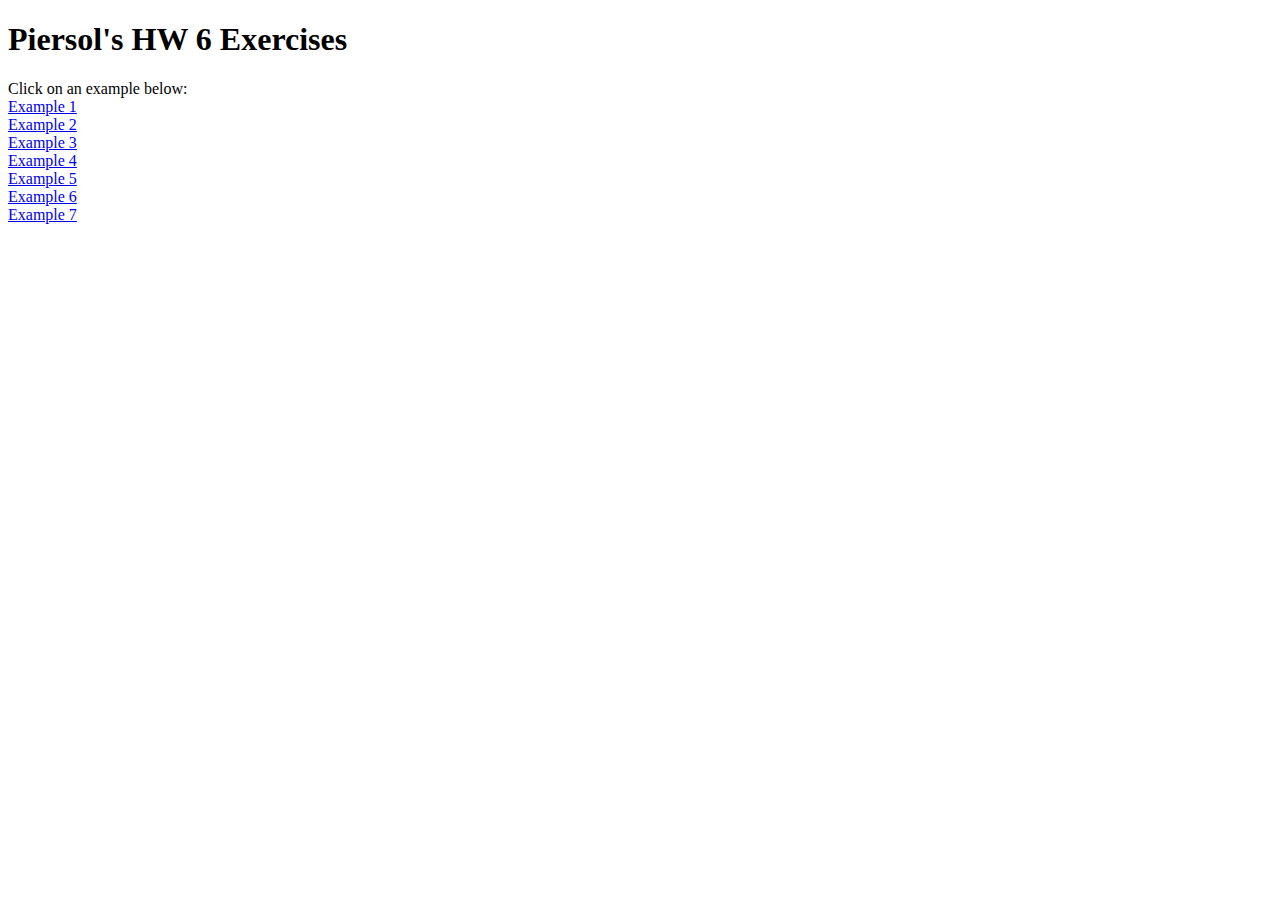
<file: index.html>
<!DOCTYPE html>
<html lang="en">
<head>
  <meta charset="UTF-8">
  <meta name="viewport" content="width=device-width, initial-scale=1.0">
  <title>Piersol's HW 6</title>
</head>
<body>
<h1>Piersol's HW 6 Exercises</h1>
Click on an example below: <br>
<a href="html/ex1.html">Example 1</a> <br>
<a href="html/ex2.html">Example 2</a> <br>
<a href="html/ex3.html">Example 3</a> <br>
<a href="html/ex4.html">Example 4</a> <br>
<a href="html/ex5.html">Example 5</a> <br>
<a href="html/ex6.html">Example 6</a> <br>
<a href="html/ex7.html">Example 7</a> <br>
</body>
</html>
</file>
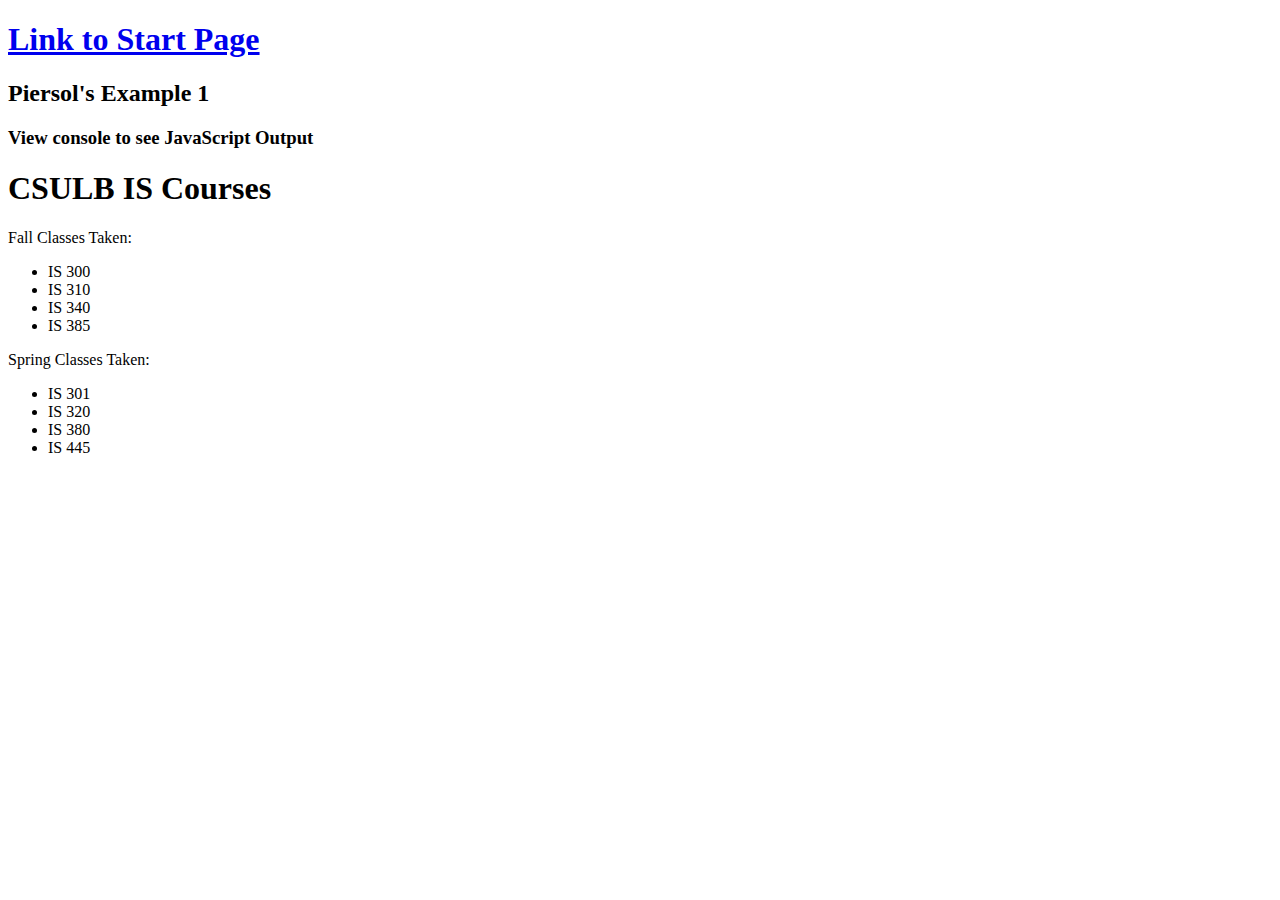
<file: html/ex1.html>
<!DOCTYPE html>
<html lang="en">
<head>
  <meta charset="UTF-8">
  <meta name="viewport" content="width=device-width, initial-scale=1.0">
  <title>Piersol's Example 1</title>
</head>
<body>
  <h1><a href="../index.html">Link to Start Page</a></h1>
  <h2>Piersol's Example 1</h2>
  <h3>View console to see JavaScript Output</h3>
  
  <h1>CSULB IS Courses</h1>
<p>Fall Classes Taken:</p>
<ul>
    <li>IS 300</li>
    <li>IS 310</li>
    <li>IS 340</li>
    <li>IS 385</li>
</ul>
<p>Spring Classes Taken:</p>
<ul>
    <li>IS 301</li>
    <li>IS 320</li>
    <li>IS 380</li>
    <li>IS 445</li>
</ul>

  <script src="../js/ex1.js"></script>  
</body>
</html>
</file>
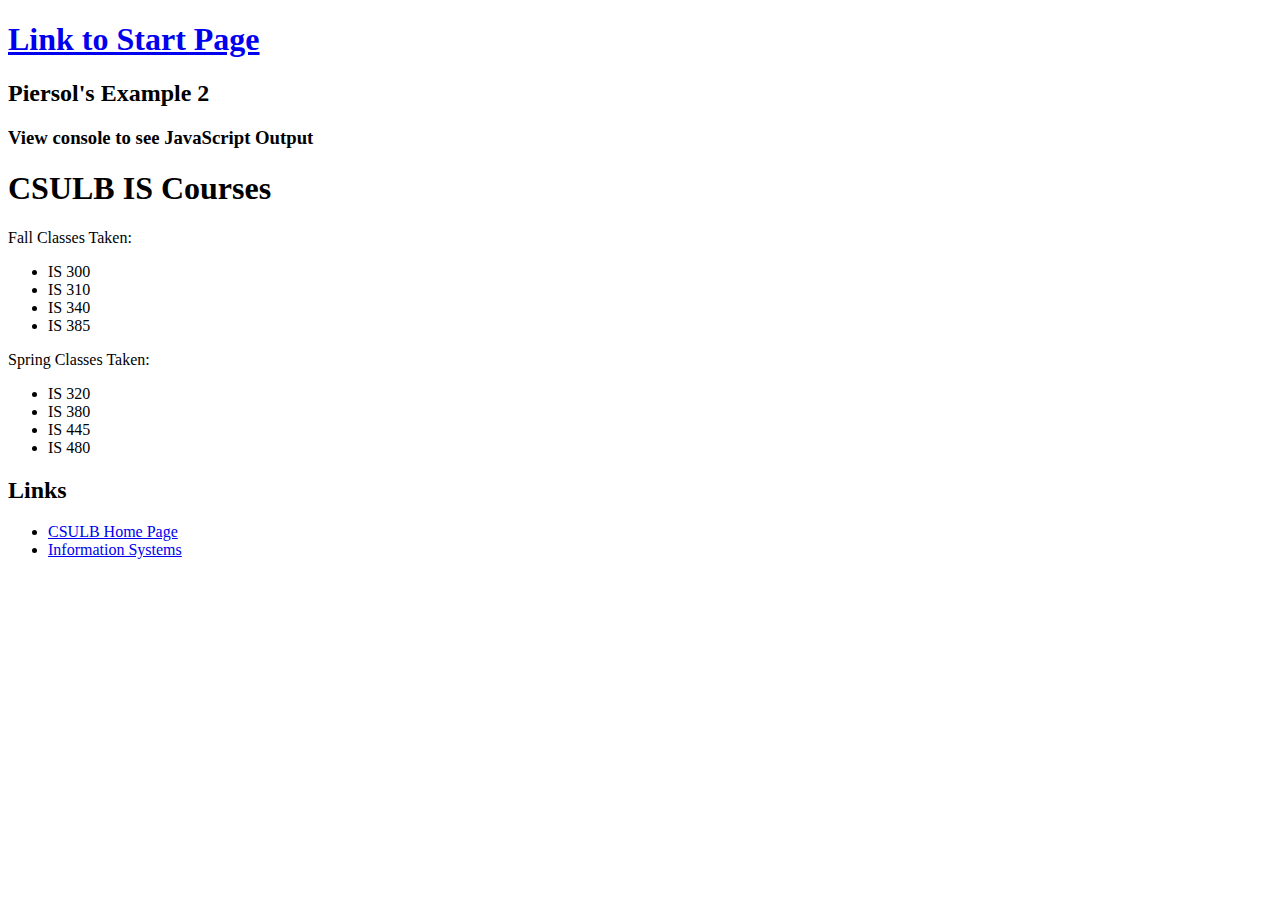
<file: html/ex2.html>
<!DOCTYPE html>
<html lang="en">
<head>
  <meta charset="UTF-8">
  <meta name="viewport" content="width=device-width, initial-scale=1.0">
  <title>Piersol's Example 2</title>
</head>
<body>
  <h1><a href="../index.html">Link to Start Page</a></h1>
  <h2>Piersol's Example 2</h2>
  <h3>View console to see JavaScript Output</h3>
  
  <h1>CSULB IS Courses</h1>
    <p>Fall Classes Taken:</p>
    <ul class="iscourses" id="fall">
        <li class="300level">IS 300</li>
        <li class="300level">IS 310</li>
        <li class="300level">IS 340</li>
        <li class="300level">IS 385</li>
    </ul>
    <p>Spring Classes Taken:</p>
    <ul class="iscourses" id="spring">
        <li class="300level">IS 320</li>
        <li class="300level">IS 380</li>
        <li class="400level">IS 445</li>
        <li class="400level">IS 480</li>
    </ul>
    <h2>Links</h2>
    <ul id="links">
        <li 
id="csulb"><a href="http://www.csulb.edu">CSULB Home Page</a></li>
        <li id="is"><a href="https://www.csulb.edu/college-of-business/information
systems">Information Systems</a></li>
    </ul>
    <script src="../js/ex2.js"></script>
</body>
</html>
</file>
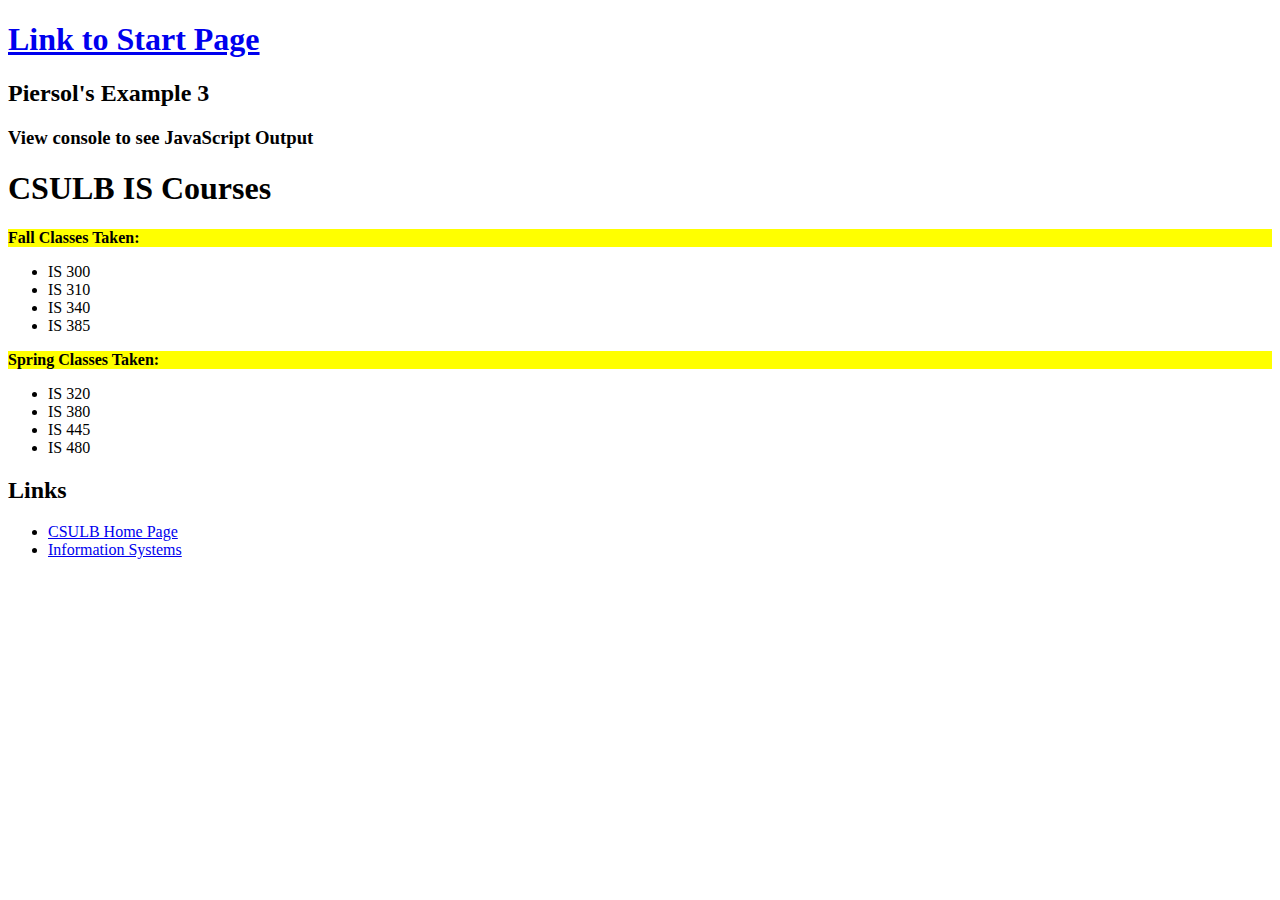
<file: html/ex3.html>
<!DOCTYPE html>
<html lang="en">
<head>
  <meta charset="UTF-8">
  <meta name="viewport" content="width=device-width, initial-scale=1.0">
  <title>Piersol's Example 3</title>
</head>
<body>
  <h1><a href="../index.html">Link to Start Page</a></h1>
  <h2>Piersol's Example 3</h2>
  <h3>View console to see JavaScript Output</h3>

  <h1>CSULB IS Courses</h1>
    <p>Fall Classes Taken:</p>
    <ul class="iscourses" id="fall">
        <li class="300level">IS 300</li>
        <li class="300level">IS 310</li>
        <li class="300level">IS 340</li>
        <li class="300level">IS 385</li>
    </ul>
    <p>Spring Classes Taken:</p>
    <ul class="iscourses" id="spring">
        <li class="300level">IS 320</li>
        <li class="300level">IS 380</li>
        <li class="400level">IS 445</li>
        <li class="400level">IS 480</li>
    </ul>
    <h2>Links</h2>
    <ul id="links">
        <li 
id="csulb"><a href="http://www.csulb.edu">CSULB Home Page</a></li>
        <li id="is"><a href="https://www.csulb.edu/college-of-business/information
systems">Information Systems</a></li>
    </ul>
  <script src="../js/ex3.js"></script>  
</body>
</html>
</file>
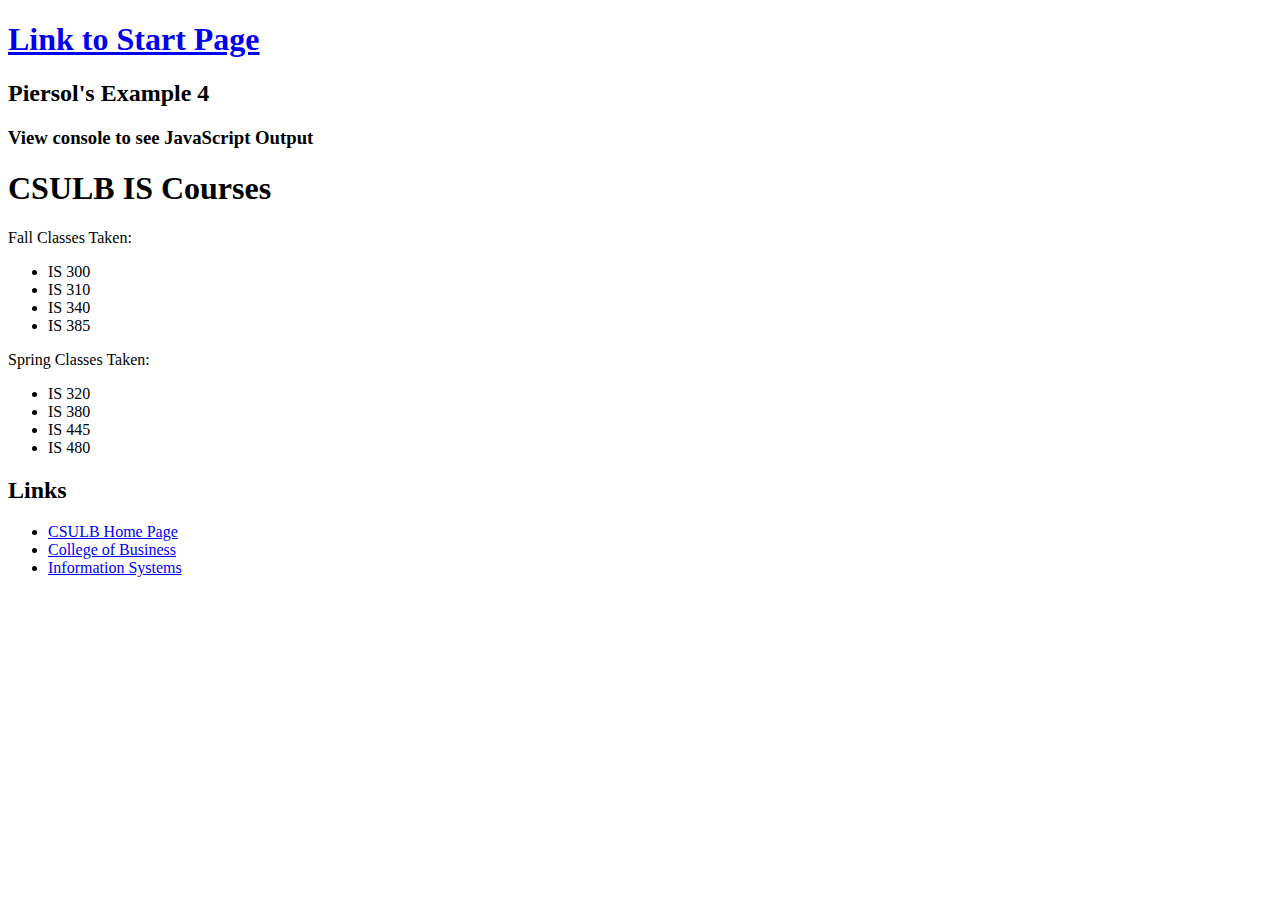
<file: html/ex4.html>
<!DOCTYPE html>
<html lang="en">
<head>
  <meta charset="UTF-8">
  <meta name="viewport" content="width=device-width, initial-scale=1.0">
  <title>Piersol's Example 4</title>
</head>
<body>
  <h1><a href="../index.html">Link to Start Page</a></h1>
  <h2>Piersol's Example 4</h2>
  <h3>View console to see JavaScript Output</h3>

  <h1>CSULB IS Courses</h1>
  <p>Fall Classes Taken:</p>
  <ul class="iscourses" id="fall">
      <li class="300level">IS 300</li>
      <li class="300level">IS 310</li>
      <li class="300level">IS 340</li>
      <li class="300level">IS 385</li>
  </ul>
  <p>Spring Classes Taken:</p>
  <ul class="iscourses" id="spring">
      <li class="300level">IS 320</li>
      <li class="300level">IS 380</li>
      <li class="400level">IS 445</li>
      <li class="400level">IS 480</li>
  </ul>
  <h2>Links</h2>
  <ul id="links">
      <li 
id="csulb"><a href="http://www.csulb.edu">CSULB Home Page</a></li>
      <li id="is"><a href="https://www.csulb.edu/college-of-business/information
systems">Information Systems</a></li>
  </ul>
  <script src="../js/ex4.js"></script>  
</body>
</html>
</file>
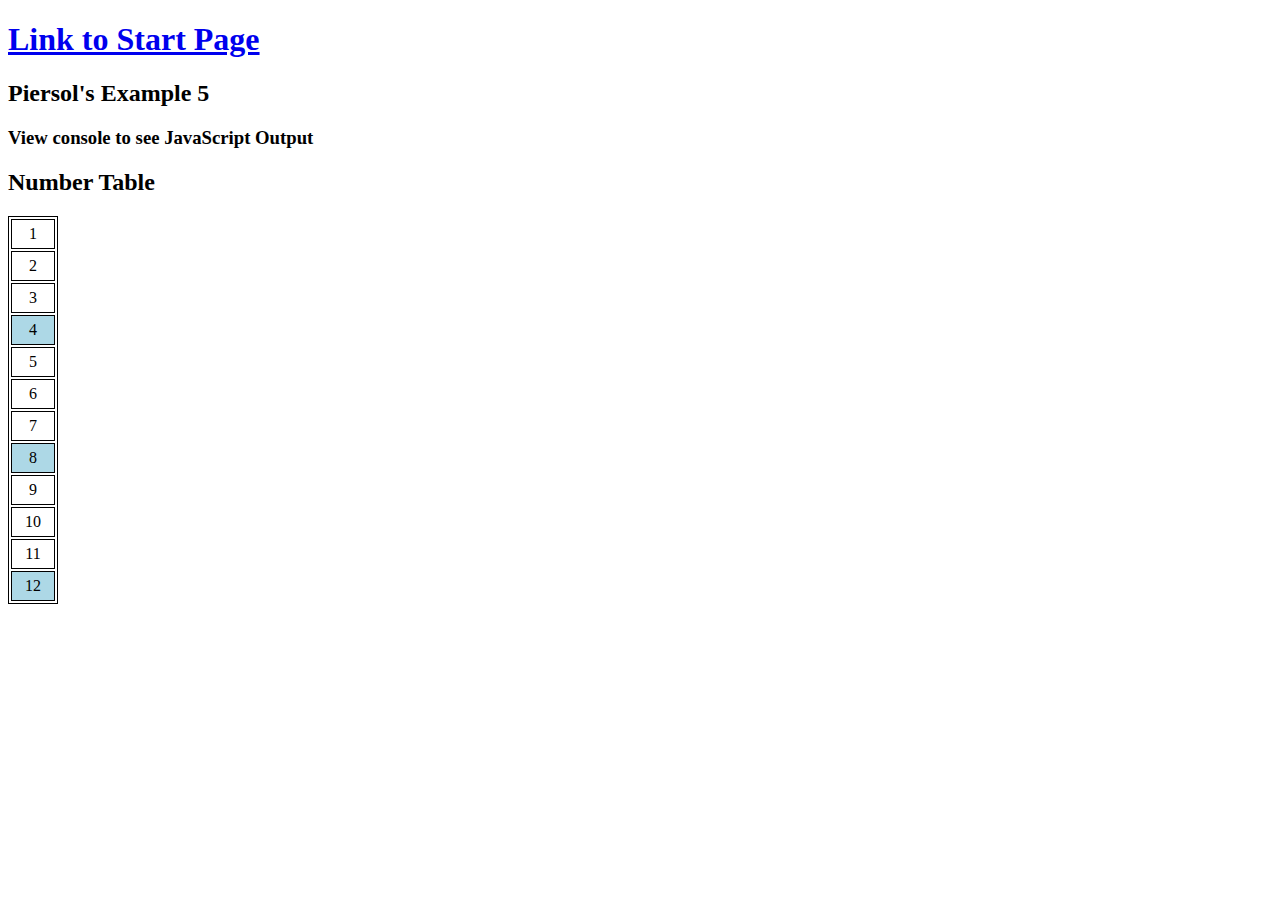
<file: html/ex5.html>
<!DOCTYPE html>
<html lang="en">
<head>
  <meta charset="UTF-8">
  <meta name="viewport" content="width=device-width, initial-scale=1.0">
  <title>Piersol's Example 5</title>
  <link rel="stylesheet" href="../css/styles.css">
</head>
<body>
  <h1><a href="../index.html">Link to Start Page</a></h1>
  <h2>Piersol's Example 5</h2>
  <h3>View console to see JavaScript Output</h3>

  <h2>Number Table</h2>
<div id="output"></div>

  <script src="../js/ex5.js"></script>  
</body>
</html>
</file>
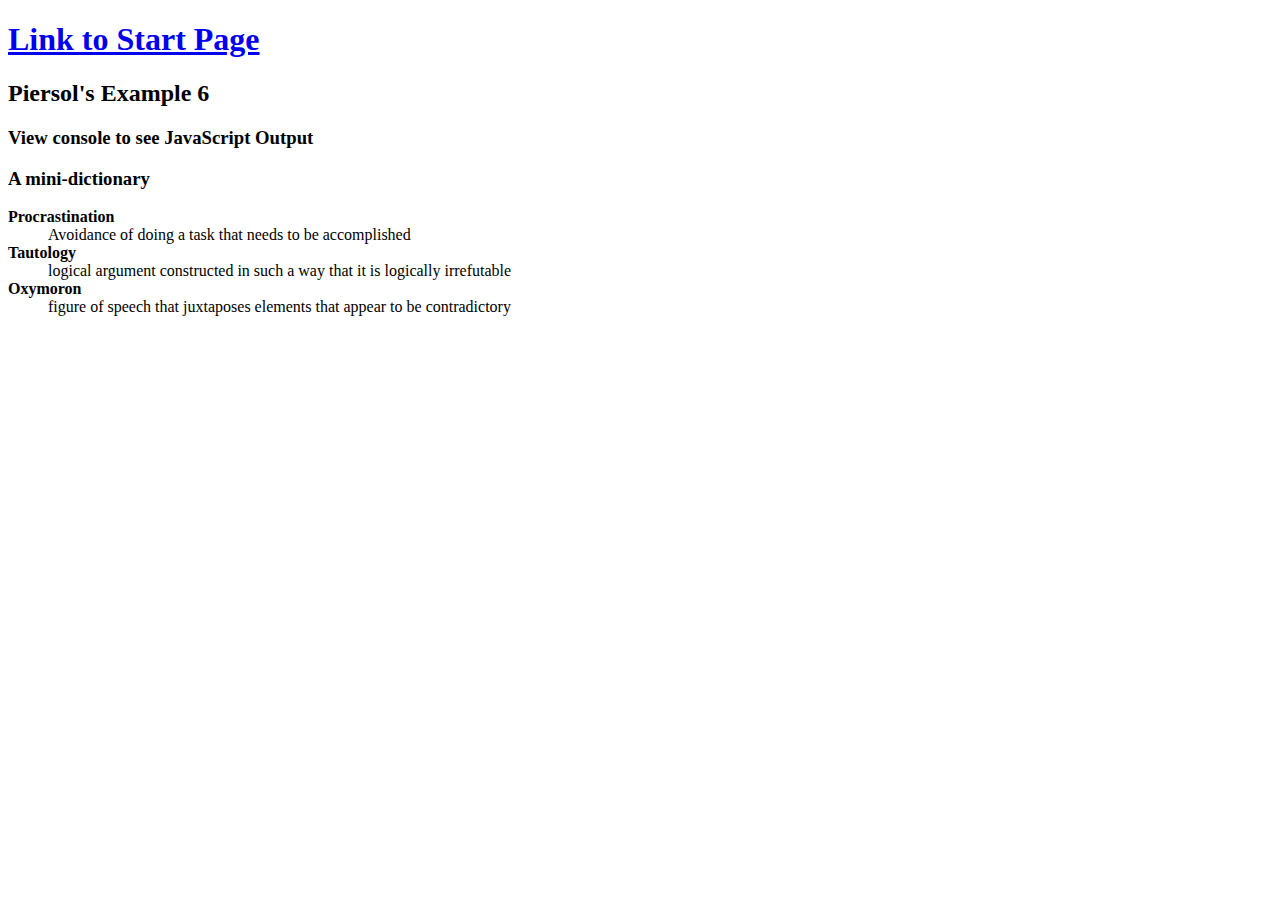
<file: html/ex6.html>
<!DOCTYPE html>
<html lang="en">
<head>
  <meta charset="UTF-8">
  <meta name="viewport" content="width=device-width, initial-scale=1.0">
  <title>Piersol's Example 6</title>
</head>
<body>
  <h1><a href="../index.html">Link to Start Page</a></h1>
  <h2>Piersol's Example 6</h2>
  <h3>View console to see JavaScript Output</h3>

  <h3>A mini-dictionary</h3>
 <div id="content"></div>
 
  <script src="../js/ex6.js"></script>  
</body>
</html>
</file>
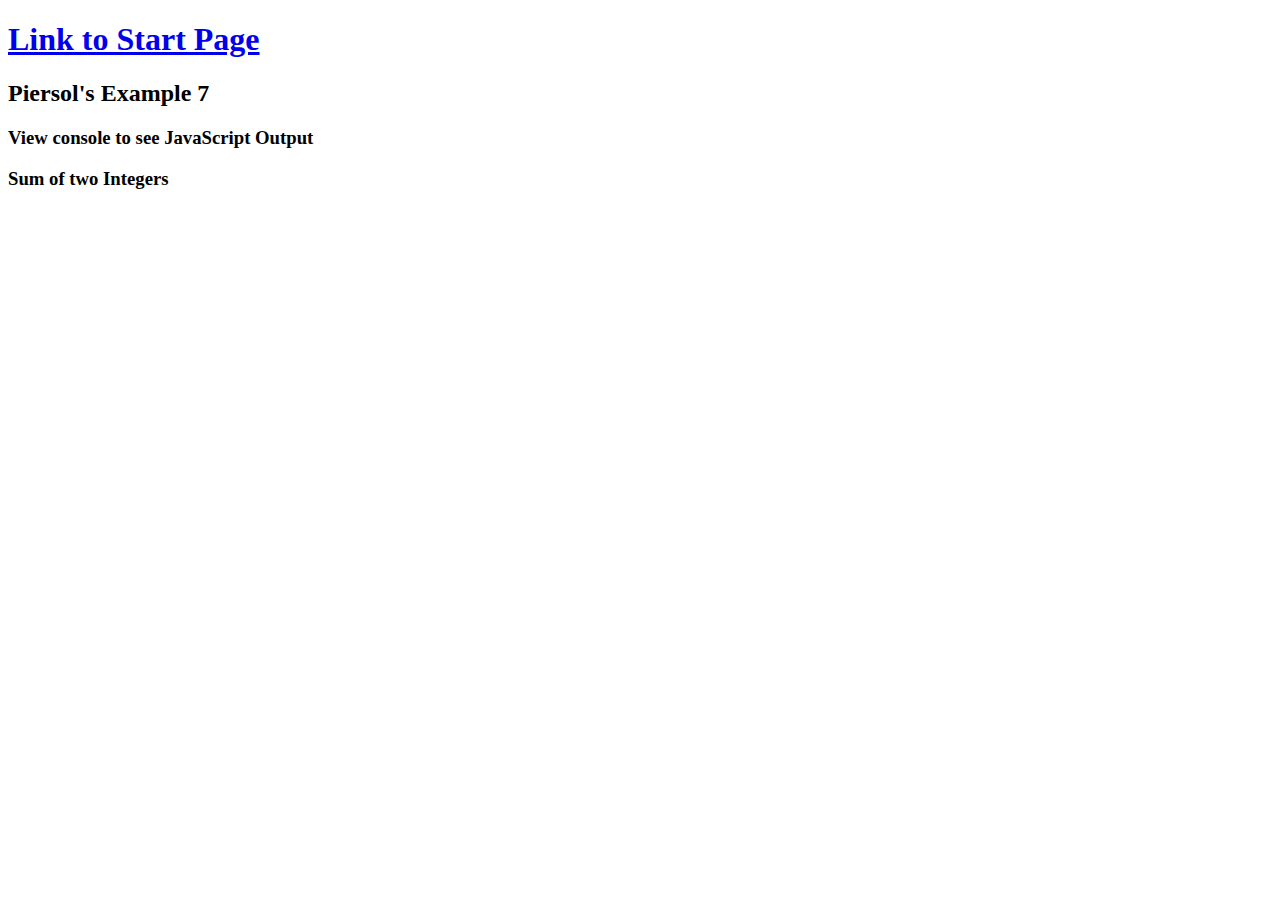
<file: html/ex7.html>
<!DOCTYPE html>
<html lang="en">
<head>
  <meta charset="UTF-8">
  <meta name="viewport" content="width=device-width, initial-scale=1.0">
  <title>Piersol's Example 7</title>
</head>
<body>
  <h1><a href="../index.html">Link to Start Page</a></h1>
  <h2>Piersol's Example 7</h2>
  <h3>View console to see JavaScript Output</h3>

  <h3>Sum of two Integers</h3>
 <div id="content"></div>
 
  <script src="../js/ex7.js"></script>  
</body>
</html>
</file>
<file: css/styles.css>
table {
  border-collapse: separate;
  border-spacing: 2px; 
  border: 1px solid black;
  width: 50px
}
td {
  border: 1px solid black;
  text-align: center;
  padding: 5px;
}
tr {
  border: 1px solid black;
}
.blue {
  background-color: lightblue
}
</file>
